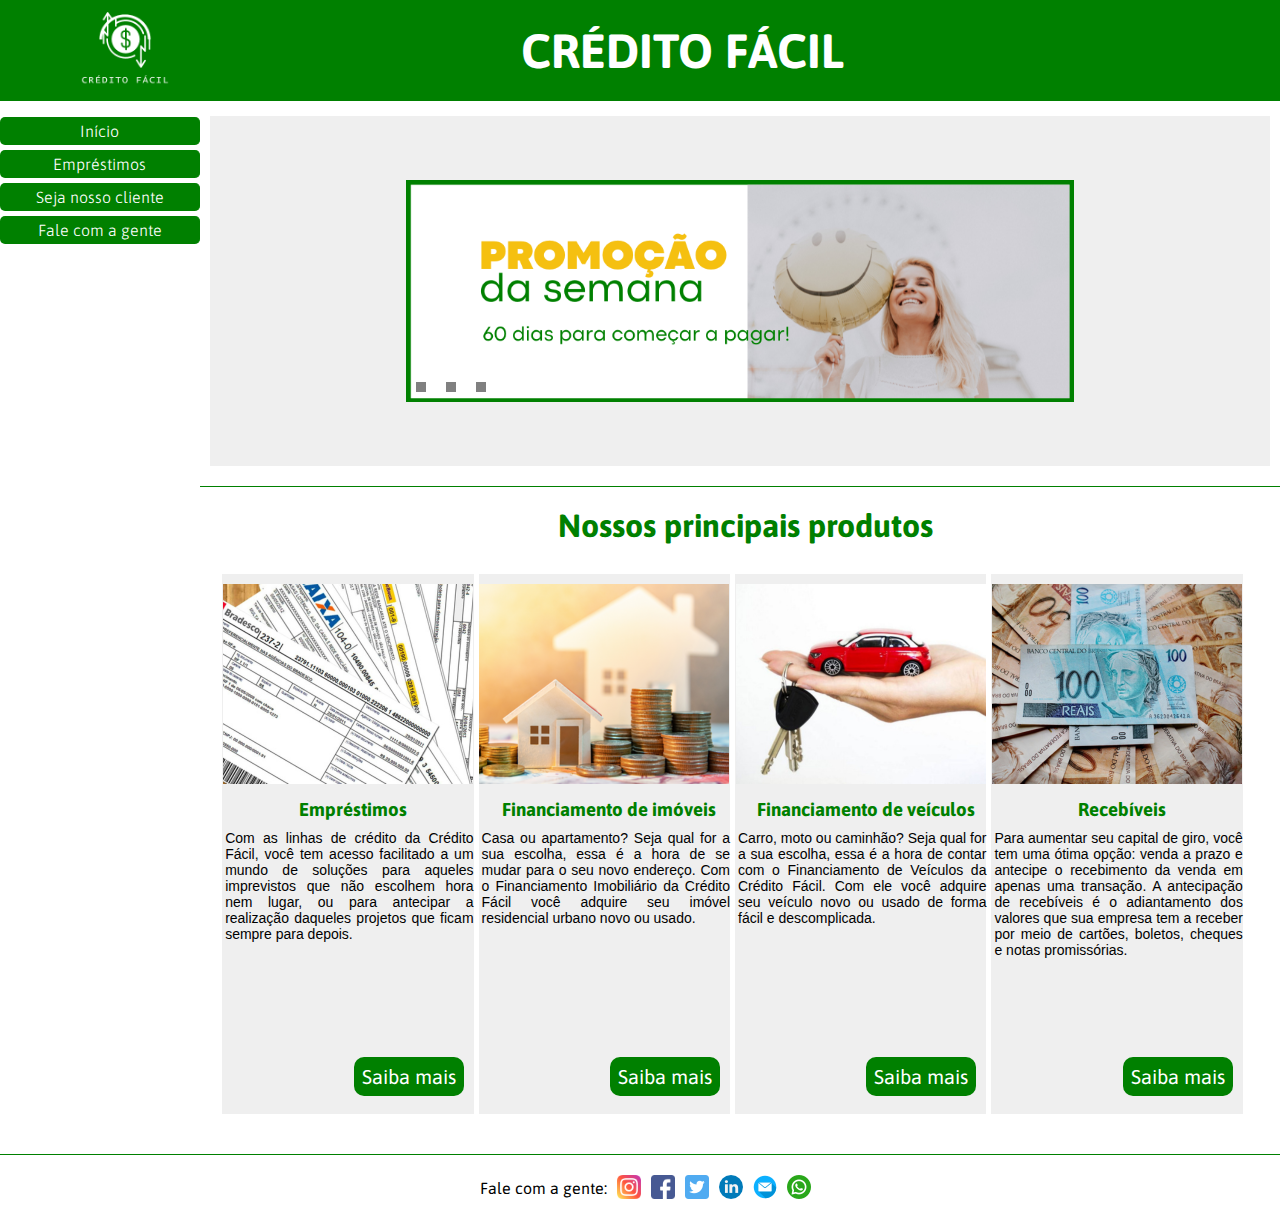
<file: index.html>
<!DOCTYPE html>
<html lang="pr-bt">

<head>
    <meta charset="UTF-8">
    <link href="css/style.css" rel="stylesheet">
    <link href="css/slider.css" rel="stylesheet">
    <link href="css/produtos.css" rel="stylesheet">
    <link href="css/menu.css" rel="stylesheet">
    <title>Crédito Fácil</title>
</head>

<body>
    <section class="main">
        <section id="main">

            <head>
                <div class="cabecalho">
                    <div class="imagem">
                        <a href="index.html"><img src="img/CF-LOGO-NOVO.png" alt="Crédito Fácil" title="Crédito Fácil"></a>
                    </div>
                    <div class="titulo">
                        <h1>CRÉDITO FÁCIL</h1>
                    </div>
                </div>
            </head>
        </section>


        <div class="menu">
            <nav>
                <ul class="itens-list">
                    <li class="it-1 effect">
                        <a href="#main">Início</a><br>
                    </li>
                    <li class="it-1 effect">
                        <a href="emprestimos.html">Empréstimos</a><br>
                    </li>
                    <li class="it-1 effect">
                        <a href="sejacliente.html">Seja nosso cliente</a><br>
                    </li>
                    <li class="it-1 effect">
                        <a href="#rodape">Fale com a gente</a><br>
                    </li>
                </ul>
            </nav>
        </div>

        <!--<div>  class="destaque"-->
        <div>
            <div class="destaque">
                <ul class="slider">
                    <li>
                        <input type="radio" id="slide1" name="slide" checked>
                        <label for="slide1"></label>
                        <img src="img/destaque - 60 dias.png" alt="60 dias para começar a pagar">
                    </li>
                    <li>
                        <input type="radio" id="slide2" name="slide">
                        <label for="slide2"></label>
                        <img src="img/destaque - Saia do vermelho.png" alt="Saia do vermelho">
                    </li>
                    <li>
                        <input type="radio" id="slide3" name="slide">
                        <label for="slide3"></label>
                        <img src="img/destaque - Top 1 em crédito.png" alt="Top 1 em crédito">
                    </li>
                </ul>
            </div>
        </div>
        <!--</div>-->

        <div>
            <div class="produtos-main">
                <h3>Nossos principais produtos</h3>
            </div>
            <div>
                <div class="produtos">

                    <div class="default">
                        <div class="img-position">
                            <img src="img/boleto250x200.png" alt="Empréstimo de dinheiro">
                        </div>
                        <div class="titulo-produtos padrao-h3">
                            <h3>Empréstimos</h3>
                        </div>
                        <div class="container-p">
                            <p>
                                Com as linhas de crédito da Crédito Fácil, você tem acesso facilitado a um mundo de soluções
                                para
                                aqueles imprevistos que não escolhem hora nem lugar, ou para antecipar a realização daqueles
                                projetos que ficam sempre para depois.
                            </p>

                        </div>
                        <div class="button">
                            <button type="button" class="efeito"><a href="#">Saiba mais</a></button>
                        </div>

                    </div>
                    <div class="default">
                        <div class="img-position">
                            <img src="img/casa250x200.png" alt="Financiamento de imóveis">
                        </div>
                        <div class="titulo-produtos padrao-h3">
                            <h3>Financiamento de imóveis</h3>
                        </div>
                        <div class="container-p">
                        <p>
                            Casa ou apartamento? Seja qual for a sua escolha, essa é a hora de se mudar para o seu novo
                            endereço. Com o Financiamento Imobiliário da Crédito Fácil você adquire seu imóvel
                            residencial
                            urbano novo ou usado.
                        </p>
                    </div>
                        <div class="button">
                            <button type="button" class="efeito"><a href="#">Saiba mais</a></button>
                        </div>
                    </div>
                    <div class="default">
                        <div class="img-position">
                            <img src="img/carro250x200.png" alt="Financiamento de veículos">
                        </div>
                        <div class="titulo-produtos padrao-h3">
                            <h3>Financiamento de veículos</h3>
                        </div>

                        <div class="container-p">
                        <p>
                            Carro, moto ou caminhão? Seja qual for a sua escolha, essa é a hora de contar com o
                            Financiamento de Veículos da Crédito Fácil.
                            Com ele você adquire seu veículo novo ou usado de forma fácil e descomplicada.
                        </p>
                    </div>
                        <div class="button">
                            <button type="button" class="efeito"><a href="#">Saiba mais</a></button>
                        </div>
                    </div>
                    <div class="default">
                        <div class="img-position">
                            <img src="img/notareal250x200.png" alt="Antecipar receitas">
                        </div>
                        <div class="titulo-produtos padrao-h3">
                            <h3>Recebíveis</h3>
                        </div>
                        <div class="container-p">
                        <p>
                            Para aumentar seu capital de giro, você tem uma ótima opção: venda a prazo e antecipe o
                            recebimento da venda em apenas uma transação. A antecipação de recebíveis é o adiantamento
                            dos
                            valores que sua empresa tem a receber por meio de cartões, boletos, cheques e notas
                            promissórias.
                        </p>
                    </div>
                        <div class="button">
                            <button type="button" class="efeito"><a href="#">Saiba mais</a></button>
                        </div>
                    </div>
                </div>
            </div>
        </div>

        <footer>

            <div class="rodape" id="rodape">
                <ul class="rodape-lista">
                    <li>Fale com a gente: </li>
                    <li><a href="http://www.instagram.com" target="_blank"><img src="icons/instagram.png"
                                alt="Instagram"></a></li>
                    <li><a href="http://www.facebook.com.br" target="_blank"><img src="icons/facebook.png"
                                alt="Facebook"></a></li>
                    <li><a href="http://www.twitter.com" target="_blank"><img src="icons/twitter.png" alt="Twitter"></a>
                    </li>
                    <li><a href="http://www.linkedin.com" target="_blank"><img src="icons/linkedin.png"
                                alt="Linkedin"></a></li>
                    <li><a href="#"><img src="icons/e-mail.png" alt="Email"></a></li>
                    <li><a href="https://web.whatsapp.com/" target="_blank"><img src="icons/whatsapp.png"
                                alt="WhatsApp"></a></li>
                </ul>
            </div>
        </footer>
    </section>
</body>

</html>
</file>
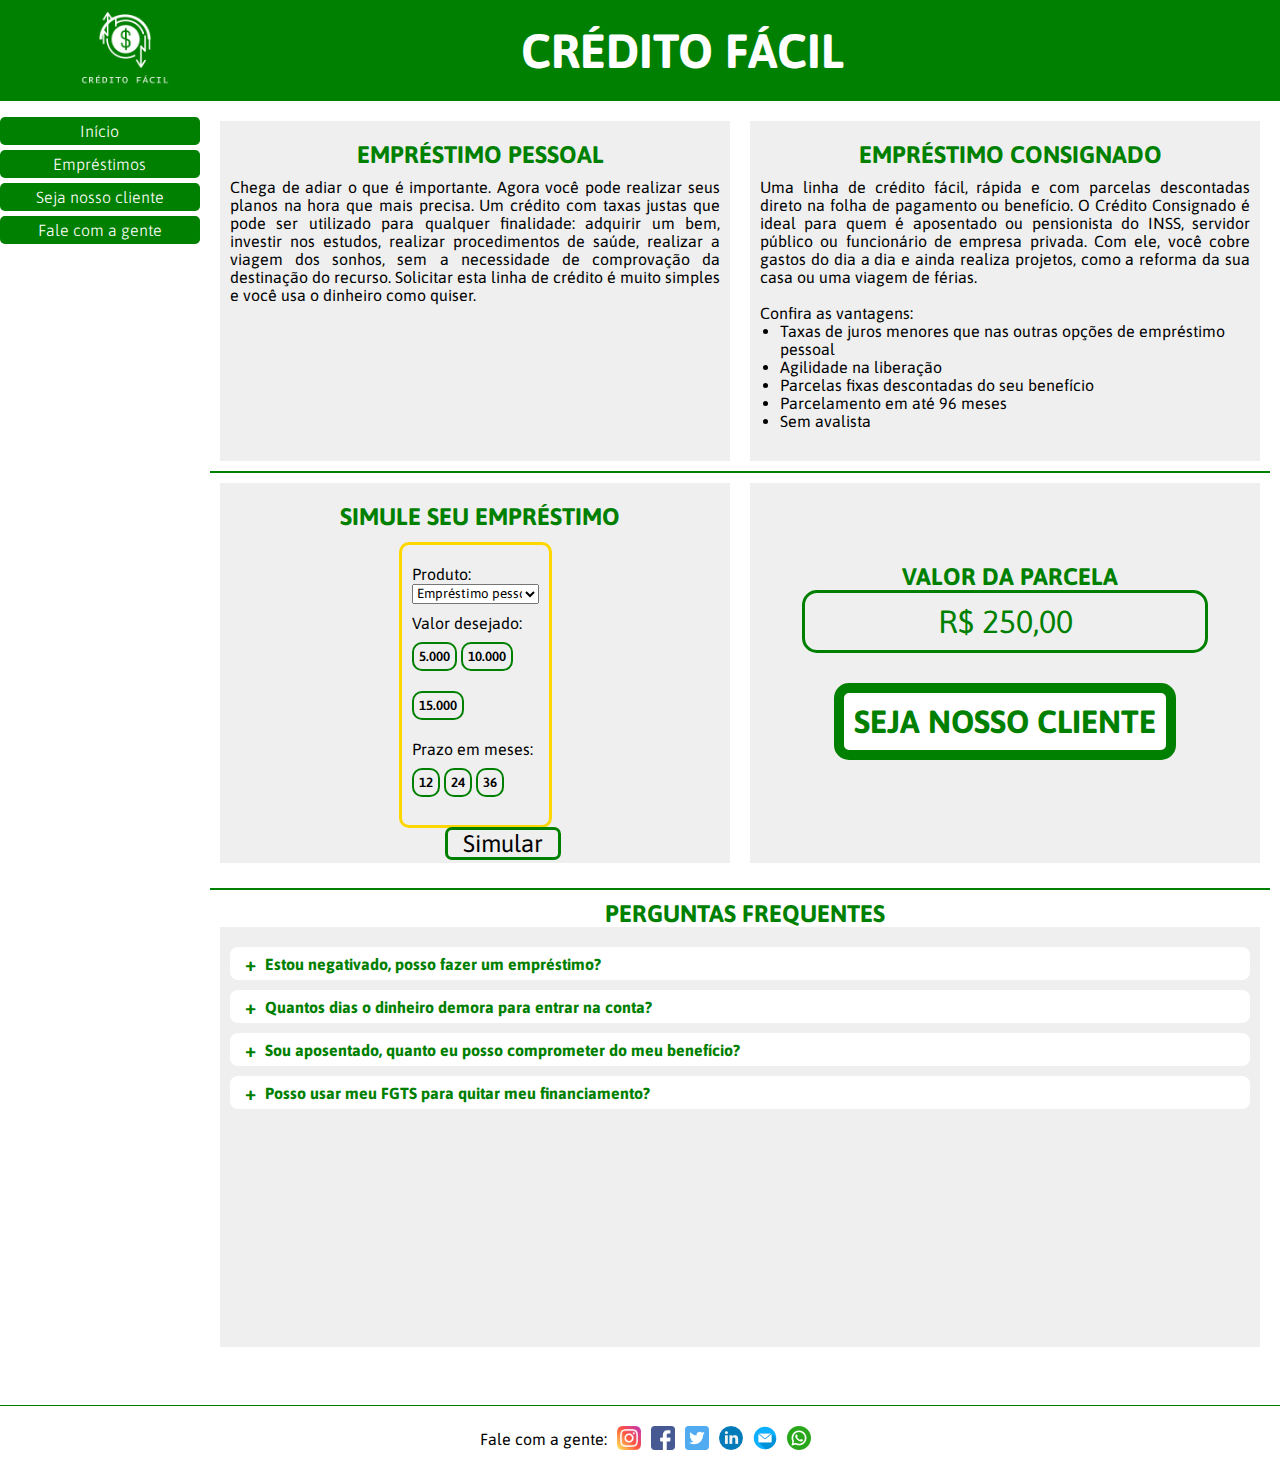
<file: emprestimos.html>
<!DOCTYPE html>
<html lang="pr-bt">

<head>
    <meta charset="UTF-8">
    <link href="css/style.css" rel="stylesheet">
    <link href="css/menu.css" rel="stylesheet">
    <link href="css/emprestimos.css" rel="stylesheet">
    <title>Crédito Fácil</title>
</head>

<body>
    <section class="main">
        <section id="main">

            <head>
                <div class="cabecalho">
                    <div class="imagem">
                        <a href="index.html"><img src="img/CF-LOGO-NOVO.png" alt="Crédito Fácil" title="Crédito Fácil"></a>
                    </div>
                    <div class="titulo">
                        <h1>CRÉDITO FÁCIL</h1>
                    </div>
                </div>
            </head>
        </section>


        <div class="menu">
            <nav>
                <ul class="itens-list">
                    <li class="it-1 effect">
                        <a href="index.html">Início</a><br>
                    </li>
                    <li class="it-1 effect">
                        <a href="#main">Empréstimos</a><br>
                    </li>
                    <li class="it-1 effect">
                        <a href="sejacliente.html">Seja nosso cliente</a><br>
                    </li>
                    <li class="it-1 effect">
                        <a href="#rodape">Fale com a gente</a><br>
                    </li>
                </ul>
            </nav>
        </div>

        <!--<div>  class="destaque"-->
        <div>
            <div class="destaque-emprestimos">
                <div class="tipo-emprestimos">
                    <div class="padrao-h3">
                        <h2>EMPRÉSTIMO PESSOAL</h2>
                    </div>
                    <p>
                        Chega de adiar o que é importante. Agora você pode realizar seus planos na hora que mais
                        precisa.
                        Um crédito com taxas justas que pode ser utilizado para qualquer finalidade: adquirir um bem,
                        investir nos estudos, realizar procedimentos de saúde, realizar a viagem dos sonhos, sem a
                        necessidade de comprovação da destinação do recurso.
                        Solicitar esta linha de crédito é muito simples e você usa o dinheiro como quiser.
                    </p>
                </div>
                <div class="tipo-emprestimos">
                    <div class="padrao-h3">
                        <h2>EMPRÉSTIMO CONSIGNADO</h2>
                    </div>
                    <p>
                        Uma linha de crédito fácil, rápida e com parcelas descontadas direto na folha de pagamento ou
                        benefício. O Crédito Consignado é ideal para quem é aposentado ou pensionista do INSS, servidor
                        público ou funcionário de empresa privada. Com ele, você cobre gastos do dia a dia e ainda
                        realiza projetos, como a reforma da sua casa ou uma viagem de férias.
                        <br><br>
                        Confira as vantagens:
                        <br>
                    <ul>
                        <li>Taxas de juros menores que nas outras opções de empréstimo pessoal</li>
                        <li>Agilidade na liberação</li>
                        <li>Parcelas fixas descontadas do seu benefício</li>
                        <li>Parcelamento em até 96 meses</li>
                        <li>Sem avalista</li>
                    </ul>
                    </p>
                </div>
            </div>
        </div>
        <!--</div>-->

        <!--SIMULACAO-->
        <div>
            <div class="simulacao">
                <div class="simulacao-default">
                    <div class="padrao-h3">
                        <h2>SIMULE SEU EMPRÉSTIMO</h2>
                    </div>
                    <div class="container-simulacao">
                        <div class="form-simulacao">
                            <form class="formulario">
                                <div><label>Produto: </label>
                                <select name="produto">
                                    <option value="emprestimo-pessoal">Empréstimo pessoal</option>
                                    <option value="emprestimo-consignado">Empréstimo consignado</option>
                                </select>
                            </div>
                            <div>
                                <label>Valor desejado: </label><br>
                                <button type="button" class="btn-simulacao">5.000</button>
                                <button type="button" class="btn-simulacao">10.000</button>
                                <button type="button" class="btn-simulacao">15.000</button>
                            </div>
                            <div>
                                <label>Prazo em meses: </label><br>
                                <button type="button" class="btn-simulacao">12</button>
                                <button type="button" class="btn-simulacao">24</button>
                                <button type="button" class="btn-simulacao">36</button>
                            </div>
                            <div>
                                <button type="submit" class="btn-submit" value="Simular">Simular</button>
                            </div>
                            </form>
                        </div>
                    </div>
                </div>
                <div class="simulacao-default">
                    <div class="padrao-h3 parcela">
                        <h2>VALOR DA PARCELA</h2>
                    </div>
                    <div class="div-parcela">
                        <p>
                            R$ 250,00
                        </p>
                    </div>
                    <div class="botao-parcela">
                        <button type="button" class="botao-efeito"><a href="sejacliente.html">SEJA NOSSO CLIENTE</a></button>
                    </div>
                </div>

            </div>
        </div>
        <!--DIV PERGUNTAS FREQUENTES-->
        <div>
            <div class="perguntas-frequentes">
                <div class="padrao-h3">
                    <h2>PERGUNTAS FREQUENTES</h2>
                </div>
                <div class="perguntas-respostas">
                    <details>
                        <summary>Estou negativado, posso fazer um empréstimo?</summary>
                        <p>Todos os nossos serviços estão sujeitos a análise e cada caso é avaliado individualmente
                            segundo a política de crédito e de acordo com as normas regulatórias do
                            Banco Central. Você pode vir até a nossa agência para entender melhor se cumpre os
                            requisitos de solicitação de empréstimo.</p>
                    </details>
                    <details>
                        <summary>Quantos dias o dinheiro demora para entrar na conta?</summary>
                        <p>Em média, após aprovado o crédito, o valor será transferido para sua conta em até
                            4 horas.
                        </p>
                    </details>
                    <details>
                        <summary>Sou aposentado, quanto eu posso comprometer do meu benefício?</summary>
                        <p>Aposentados e pensionistas do INSS podem comprometer até 30% do seu benefício 
                            com empréstimos pessoais.
                        </p>
                    </details>
                    <details>
                        <summary>Posso usar meu FGTS para quitar meu financiamento?</summary>
                        <p>Você pode sim, basta entrar em contato conosco e fazer o procedimento necessário 
                            para quitarmos ou abatermos seu FGTS.
                        </p>
                    </details>
                </div>
            </div>
        </div>
        <footer>

            <div class="rodape" id="rodape">
                <ul class="rodape-lista">
                    <li>Fale com a gente: </li>
                    <li><a href="http://www.instagram.com" target="_blank"><img src="icons/instagram.png"
                                alt="Instagram"></a></li>
                    <li><a href="http://www.facebook.com.br" target="_blank"><img src="icons/facebook.png"
                                alt="Facebook"></a></li>
                    <li><a href="http://www.twitter.com" target="_blank"><img src="icons/twitter.png" alt="Twitter"></a>
                    </li>
                    <li><a href="http://www.linkedin.com" target="_blank"><img src="icons/linkedin.png"
                                alt="Linkedin"></a></li>
                    <li><a href="#"><img src="icons/e-mail.png" alt="Email"></a></li>
                    <li><a href="https://web.whatsapp.com/" target="_blank"><img src="icons/whatsapp.png"
                                alt="WhatsApp"></a></li>
                </ul>
            </div>
        </footer>
    </section>
</body>

</html>
</file>
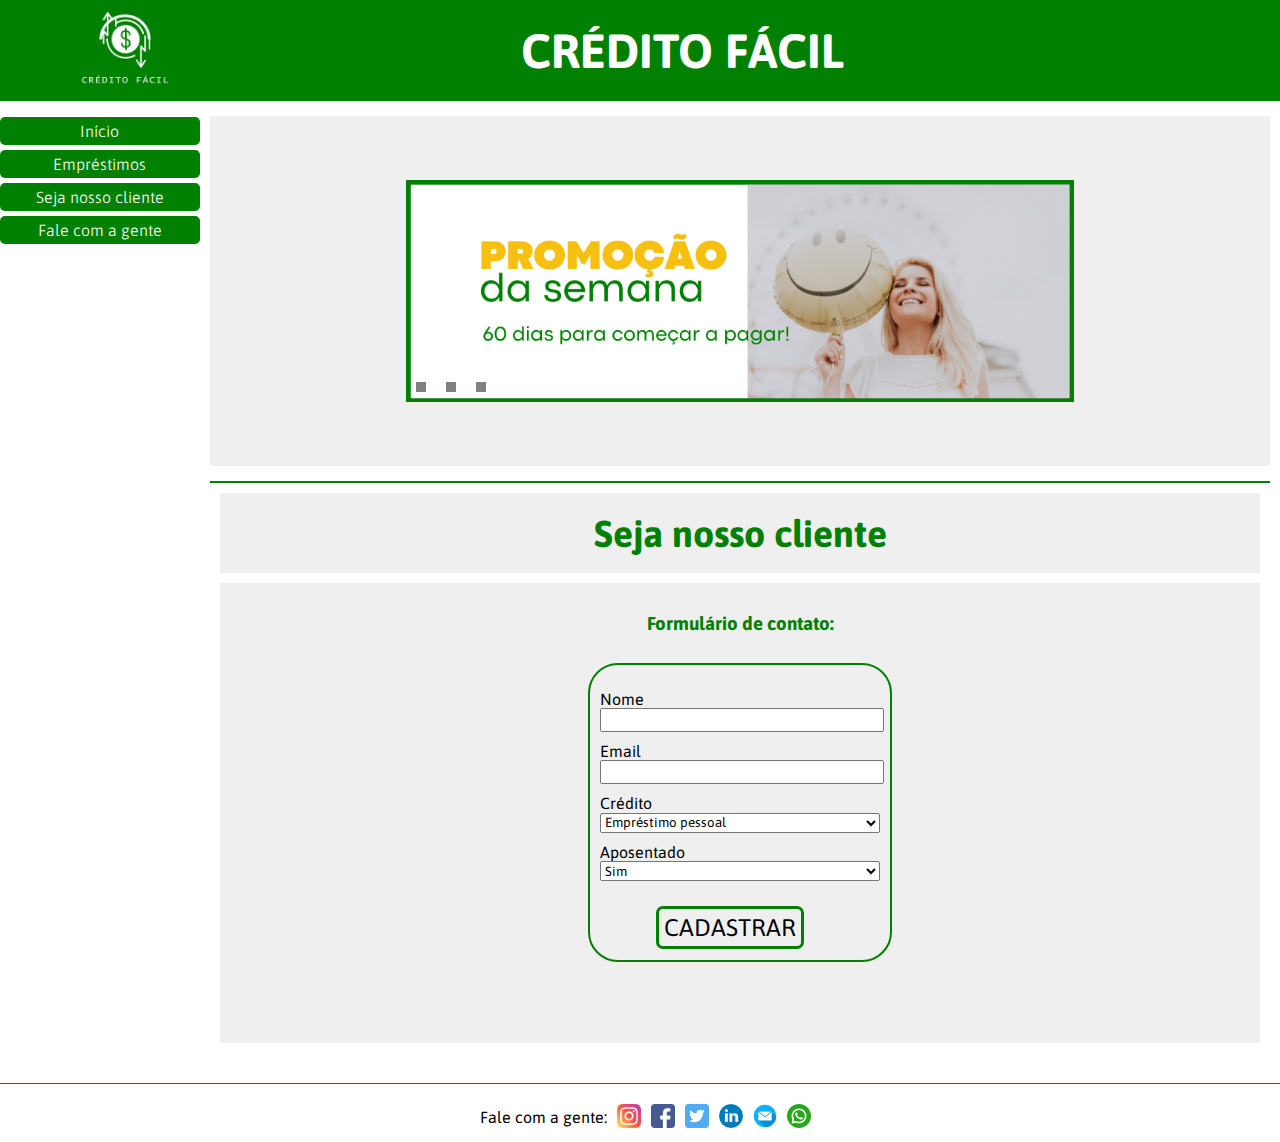
<file: sejacliente.html>
<!DOCTYPE html>
<html lang="pr-bt">

<head>
    <meta charset="UTF-8">
    <link href="css/style.css" rel="stylesheet">
    <link href="css/slider.css" rel="stylesheet">
    <link href="css/menu.css" rel="stylesheet">
    <link href="css/sejacliente.css" rel="stylesheet">
    <title>Crédito Fácil</title>
</head>

<body>
    <section class="main">
        <section id="main">

            <head>
                <div class="cabecalho">
                    <div class="imagem">
                        <a href="index.html"><img src="img/CF-LOGO-NOVO.png" alt="Crédito Fácil" title="Crédito Fácil"></a>
                    </div>
                    <div class="titulo">
                        <h1>CRÉDITO FÁCIL</h1>
                    </div>
                </div>
            </head>
        </section>


        <div class="menu">
            <nav>
                <ul class="itens-list">
                    <li class="it-1 effect">
                        <a href="index.html">Início</a><br>
                    </li>
                    <li class="it-1 effect">
                        <a href="emprestimos.html">Empréstimos</a><br>
                    </li>
                    <li class="it-1 effect">
                        <a href="sejacliente.html">Seja nosso cliente</a><br>
                    </li>
                    <li class="it-1 effect">
                        <a href="#rodape">Fale com a gente</a><br>
                    </li>
                </ul>
            </nav>
        </div>

        <!--<div>  class="destaque"-->
        <div>
            <div class="destaque">
                <ul class="slider">
                    <li>
                        <input type="radio" id="slide1" name="slide" checked>
                        <label for="slide1"></label>
                        <img src="img/destaque - 60 dias.png" alt="60 dias para começar a pagar">
                    </li>
                    <li>
                        <input type="radio" id="slide2" name="slide">
                        <label for="slide2"></label>
                        <img src="img/destaque - Saia do vermelho.png" alt="Saia do vermelho">
                    </li>
                    <li>
                        <input type="radio" id="slide3" name="slide">
                        <label for="slide3"></label>
                        <img src="img/destaque - Top 1 em crédito.png" alt="Top 1 em crédito">
                    </li>
                </ul>
            </div>
        </div>
        <!--</div>-->

        <div>
            <div class="div-sejacliente">
                <div class="sejacliente-titulo padrao-h2">
                    <h3>Seja nosso cliente</h3>
                </div>

                <div class="sejacliente-titulo padrao-h3">
                    <h3>
                        Formulário de contato:
                    </h3>
                </div>

                <div class="div-formulario">
                    <form> <!-- class="formulario"-->
                        <div>
                            <label>Nome</label>
                            <input type="text" name="nome" class="formatar-itens-form" required>
                        </div>
                        <div>
                            <label>Email</label>
                            <input type="text" name="email" class="formatar-itens-form" required>
                        </div>
                        <div>
                            <label>Crédito</label>
                            <select name="produto" class="formatar-itens-form">
                                <option value="emprestimo-pessoal">Empréstimo pessoal</option>
                                <option value="emprestimo-consignado">Empréstimo consignado</option>
                            </select>
                        </div>
                        <div>
                            <label>Aposentado</label>
                            <select name="aposentado">
                                <option value="aposentado-sim">Sim</option>
                                <option value="aposentado-nao">Não</option>
                            </select>
                        </div>
                        <div>
                            <button type="submit" class="btn-submit" value="Simular">CADASTRAR</button>
                        </div>
                    </form>
                </div>
            </div>

        </div>

        <footer>

            <div class="rodape" id="rodape">
                <ul class="rodape-lista">
                    <li>Fale com a gente: </li>
                    <li><a href="http://www.instagram.com" target="_blank"><img src="icons/instagram.png"
                                alt="Instagram"></a></li>
                    <li><a href="http://www.facebook.com.br" target="_blank"><img src="icons/facebook.png"
                                alt="Facebook"></a></li>
                    <li><a href="http://www.twitter.com" target="_blank"><img src="icons/twitter.png" alt="Twitter"></a>
                    </li>
                    <li><a href="http://www.linkedin.com" target="_blank"><img src="icons/linkedin.png"
                                alt="Linkedin"></a></li>
                    <li><a href="#"><img src="icons/e-mail.png" alt="Email"></a></li>
                    <li><a href="https://web.whatsapp.com/" target="_blank"><img src="icons/whatsapp.png"
                                alt="WhatsApp"></a></li>
                </ul>
            </div>
        </footer>
    </section>
</body>

</html>
</file>
<file: css/style.css>
@import url('https://fonts.googleapis.com/css2?family=Asap:wght@400;500&display=swap');

* {
    margin: 0;
    padding: 0;
    font-family: 'Asap', sans-serif;
}

.padrao-h2{
    display: flex;
    justify-content: center;
    align-items: center;
    margin-left: 10px;
    color: green;
    font-size: 2em;
}
.padrao-h3{
    display: flex;
    justify-content: center;
    align-items: center;
    margin-left: 10px;
    
    color: green;
    font-size: 1em;
}

.main {
    display: inline;
    justify-content: center;
    align-items: center;
}

/*CRIAÇÃO DO CABEÇALHO*/
.cabecalho {
    background-color: green;
    border-bottom: #008000 solid 1px;
    width: 100%;
    height: 100px;
    display: flex;
    justify-content: left;
    text-align: center;
    align-items: center;
}

.cabecalho .titulo {
    display: flex;
    justify-content: center;
    align-items: center;
    width: 80%;
    height: 100px;
}

.cabecalho .titulo h1 {
    font-family: 'Asap', sans-serif;
    color: white;
    font-size: 3em;
}

.cabecalho .imagem img {
    float: left;
    padding-left: 5em;
    width: 90px;
    height: 90px;
}

.rodape {
    background-color: white;
    display: flex;
    justify-content: center;
    align-items: center;
    border-top: #008000 solid 1px;
    height: 50px;
    padding-top: 8px;
}

.rodape-lista {
    display: flex;
    justify-content: center;
    align-items: center;
}

.rodape-lista li {
    margin-left: 10px;
    list-style: none;
}

.rodape-lista img {
    width: 24px;
    height: 24px;
}
</file>
<file: css/slider.css>
/*CRIAÇÃO DO SLIDER DE IMAGENS DE DESTAQUE*/


.destaque {
    
    display: flex;
    justify-content: center;
    align-items: center;
    background-color: #EFEFEF;
    margin-right: 10px;
    margin-left: 210px;
    height: 350px;
    margin-top: 15px;
}


.slider {
    display: flex;
    justify-content: center;
    align-items: center;
    height: auto;
    width: 100%;
    margin: auto;
    position: relative;
    
}

.slider li {
    list-style: none;
    position: absolute;
    height: auto;
    width: 63%;
}

.slider input {
    display: none;
}

.slider label {
    background-color: gray;
    bottom: 10px;
    cursor: pointer;
    display: block;
    height: 10px;
    position: absolute;
    width: 10px;
    z-index: 10;
}
.slider li:nth-child(1) label {
    left: 10px;
}
.slider li:nth-child(2) label {
    left: 40px;
}
.slider li:nth-child(3) label {
    left: 70px;
}
.slider img {
    margin: auto;
    height: auto;
    width: 100%;
    vertical-align: top;
    opacity: 0;
    visibility: hidden;
    transition: all 500ms ease;
}
.slider li input:checked ~ img {
    opacity: 1;
    visibility: visible;
    z-index: 10;
    
}
</file>
<file: css/produtos.css>
.produtos-main {
    display: flex;
    justify-content: center;
    margin-top: 20px;
    border-top: green solid 1px;
    
}
.produtos-main h3 {
    margin-top: 20px;
    margin-left: 10px;
    color: green;
    font-size: 2em;
}
.produtos {
    display: flex;
    justify-content: center;
    align-items: center;
    margin-right: 10px;
    margin-bottom: 10px;
    height: 600px; /*height: 600px; original*/
    /*border: red solid 2px;*/
}

.titulo-produtos {
    margin-top: 15px;
}

.default {
    background-color: #EFEFEF;
    display: block;
    height: 90%;
    width: 23.5%;
    margin-right: 5px;
    /*border: red solid 2px;*/
}

.produtos img {
    width: 250px;
    height: 200px;
    padding-top: 10px;
}
.img-position {
    display: flex;
    justify-content: center;
    align-items: center;
}

.container-p {
    display: flex;
    justify-content: center;
    height: 42%;
}

.produtos p {
    font-size: 14px;
    font-family: "Open Sans", sans-serif;
    text-align: justify;
    height: 38%;
    width: 260px;
    margin-left: 3px;
    padding-top: 10px;
}

.produtos .button {
    text-align: center;
    display: flex;
    justify-content: right;
    margin-right: 5px;
}

.produtos .efeito {
    border: none;
    background-color: green;
    margin-top: 10px;
    margin-right: 5px;
    padding: 8px;
    font-size: 20px;
    border-radius: 10px;
    position: relative;
    box-sizing: border-box;
    cursor: pointer;
    transition: all 400ms ease;
}

.produtos a {
    text-decoration: none;
    color: white;
}

.efeito:hover {
    background-color: white;
    border: green solid 2px;
    transition: ease 400ms ease;
}

.efeito:hover a {
    color: green;
}
</file>
<file: css/menu.css>
/*CRIAÇÃO DO MENU*/

.menu {
    display: block;
    margin: 1em 0 0 0;
    width: 200px;
    height: 842px;
    float: left;
}

.menu li {
    list-style: none;
    color: white;
}

.menu .itens-list {
    margin: auto;
    display: inline;
    height: 150px;
    font-size: 1em;
    text-align: center;
    font-weight: 300;

}

.menu .itens-list .it-1 {
    cursor: pointer;
    border-right: green solid 1px;
    border-radius: 5px;
    padding: 5px;
    margin-bottom: 5px;
}

.menu .itens-list .effect {
    background-color: green;
}

.menu li a {
    text-decoration: none;
    color: white;
}
</file>
<file: css/emprestimos.css>
p {
    text-align: justify;
    margin-top: 10px;
}

.destaque-emprestimos {
    display: flex;
    justify-content: center;
    align-items: center;
    /*background-color: #EFEFEF;*/
    margin-right: 10px;
    margin-left: 210px;
    height: 350px;
    margin-top: 15px;
    /*border: red solid 2px;*/
}

.tipo-emprestimos {
    display: block;
    background-color: #EFEFEF;
    /*border: green solid 2px;*/
    width: 50%;
    height: 310px;
    margin-left: 10px;
    margin-right: 10px;
    padding: 20px 10px 10px 10px;
}

.tipo-emprestimos ul {
    margin-left: 20px;
}

.simulacao {
    border-top: green solid 2px;
    display: flex;
    justify-content: center;
    align-items: center;
    margin-bottom: 10px;
    height: 400px;
    margin-right: 10px;
    margin-left: 210px;
    margin-top: 5px;
}

.simulacao-default {
    background-color: #EFEFEF;
    display: block;
    /*border: red solid 2px;*/
    width: 50%;
    height: 350px;
    margin-left: 10px;
    margin-right: 10px;
    padding: 20px 10px 10px 10px;

}
.btn-simulacao {
    padding: 5px;
    font-weight: 600;
    border: green solid 2px;
    border-radius: 10px;
}

.btn-simulacao:focus {
    background-color: red;
}

.container-simulacao {
    display: flex;
    justify-content: center;
    align-items: center;
    height: 80%;
}
/*CONFIGURAÇÃO FORMULARIO*/
.formulario button {
    cursor: pointer;
}

.form-simulacao {
    display: flex;
    justify-content: center;
    margin-top: 30px;
    border: gold solid 3px;
    border-radius: 10px;
    height: 100%;
    width: 30%;
}

form div {
    margin: 10px;
}

form input, select{
    height: 20px;
    width: 100%;
}

form button {
    margin: 10px auto;

}


.formulario {
    margin-top: 10px;
}

.formulario .btn-submit {
    border: green solid 3px;
    border-radius: 7px;
    margin-left: 26%;
    padding: 0 15px 0 15px;
    font-size: 1.5em;
}
.parcela {
    margin-top: 60px;
}
.div-parcela {
    border: green solid 3px;
    border-radius: 15px;
    font-size: 2em;
    color: green;
    display: flex;
    justify-content: center;
    align-items: center;
    text-align: center;
    padding-bottom: 10px;

    margin: 0 auto;
    width: 400px;
}

.botao-parcela {
    display: flex;
    justify-content: center;
    align-items: center;
    text-align: center;
    margin-top: 30px;

}

.botao-parcela button {
    font-size: 2em;
    font-weight: 700;
    padding: 10px;
    border: green solid 10px;
    background: white;
    border-radius: 15px;
    cursor: pointer;
}

.botao-parcela button a {
        text-decoration: none;
        color: green;
}
.botao-efeito:hover{
    background-color: green;
    transition: ease 400ms ease;
    /*border: white solid 10px;*/
    border: white solid 10px;
}
button:hover a{
    text-decoration: none;
    color: white;
}


/*PERGUNTAS FREQUENTES*/
.perguntas-frequentes {
    background-color: white;
    border-top: green solid 2px;
    display: block;
    margin-bottom: 10px;
    margin-right: 10px;
    margin-left: 210px;
    height: 495px;
    margin-top: 15px;
    padding-top: 10px;
}

.perguntas-respostas {
    background-color: #EFEFEF;
    height: 400px;
    margin-left: 10px;
    margin-right: 10px;
    padding: 10px;
}

.perguntas-respostas details {
    display: block;
    width: auto;
    margin: 10px 0;
}

.perguntas-respostas details p {
    padding-left: 30px;
}

.perguntas-respostas summary {
    display: flex; 
    background: white;
    color: green;
    border-radius: 8px;
    padding: 5px;
    cursor: pointer;
    font-weight: 700;
    justify-content: flex-start;
    align-items: center;
  }

  .perguntas-respostas summary::-webkit-details-marker {
    display: none;
 }
 
 .perguntas-respostas summary:before {
    content: "+";
    font-size: 20px;
    font-weight: bold;
    margin: 0 5px;
    padding: 0;
    width: 20px;
    text-align: center;
 }
 
 .perguntas-respostas details[open] summary:before {
   content: "-";
 }
</file>
<file: css/sejacliente.css>
.div-sejacliente {
    border-top: green solid 2px;
    display: block;
    justify-content: center;
    align-items: center;
    background-color: white;
    margin-right: 10px;
    margin-left: 210px;
    height: 600px;
    margin-top: 15px;
    padding-right: 10px;
    /*border: red solid 2px;*/
}

.sejacliente-titulo {
    background-color: #EFEFEF;
    display: flex;
    justify-content: center;
    align-items: center;
    height: 80px;
    margin-top: 10px;
}

.div-formulario {
    display: flex;
    justify-content: center;
    background-color: #EFEFEF;
    height: 380px;
    margin-left: 10px;
}

form {
    background-color: #EFEFEF;
    border: green solid 2px;
    height: 280px;
    width: 300px;
    border-radius: 30px;
    margin: 0 auto;
    padding-top: 15px;
    margin-bottom: 10px;
}

.btn-submit {
    border: green solid 3px;
    border-radius: 7px;
    font-size: 1.5em;
    padding: 5px;
    cursor: pointer;
    margin-top: 15px;
    margin-left: 20%;
}

form div {
    margin: 10px;
}

form input, select{
    height: 20px;
    width: 100%;
}

form button {
    margin: 0 auto;
}
</file>
